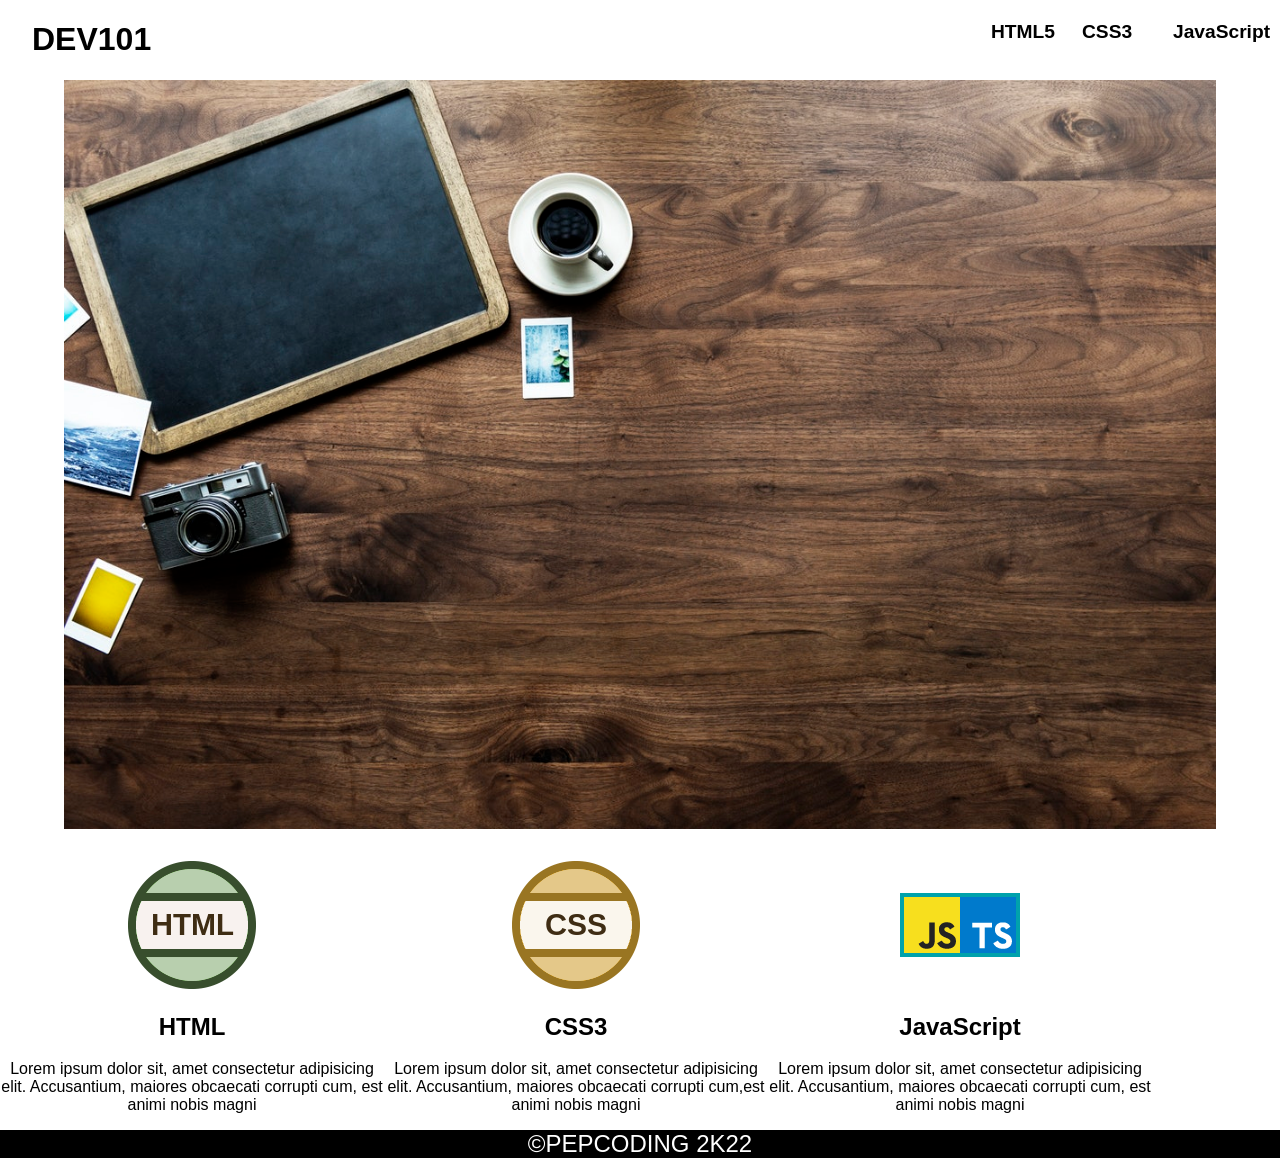
<file: Webpage/index.html>
<!DOCTYPE html>
<html lang="en">

<head>
    <meta charset="UTF-8">
    <meta http-equiv="X-UA-Compatible" content="IE=edge">
    <meta name="viewport" content="width=device-width, initial-scale=1.0">
    <link rel="preconnect" href="https://fonts.googleapis.com">
<link rel="preconnect" href="https://fonts.gstatic.com" crossorigin>
<link href="https://fonts.googleapis.com/css2?family=Open+Sans:wght@300&display=swap" rel="stylesheet">
<title>Document</title>
    <link rel="stylesheet" href="style.css">
</head>

<body>
    <header>
        <h1>DEV101</h1>
        <nav>
            <ul>
                <li><a href="">HTML5</a></li>
                <li><a href="">CSS3</a></li>
                <li><a href="">JavaScript</a></li>
            </ul>
        </nav>
    </header>
    <img src="lap.jpeg" class="main-img">
    <main>
        <!-- flexbox -->
        <div class="parent">
            <div class="child">
                <img src="html.png" alt="">
                <h2>HTML</h2>
                <p>Lorem ipsum dolor sit, amet consectetur adipisicing elit. Accusantium, maiores obcaecati corrupti
                    cum, est animi nobis magni </p>
            </div>
            <div class="child">
                <img src="css.png" alt="">
                <h2>CSS3</h2>
                <p>Lorem ipsum dolor sit, amet consectetur adipisicing elit. Accusantium, maiores obcaecati corrupti
                    cum,est animi nobis magni </p>
            </div>
            <div class="child">
                <img src="icon.png" alt="">
                <h2>JavaScript</h2>
                <p>Lorem ipsum dolor sit, amet consectetur adipisicing elit. Accusantium, maiores obcaecati corrupti
                    cum, est animi nobis magni </p>
            </div>
        </div>
    </main>
    <footer class="footer_parent">
        <div class="footer_content">
             &#169;Pepcoding 2k22
        </div>
       
    </footer>
</body>

</html>
</file>
<file: Webpage/style.css>
body{
    margin:0px;
    display: flex;
    flex-direction: column;
    justify-content: center;
    align-items: center;
}
*{
    font-family: 'Open-Sans',sans-serif;
    box-sizing: border-box;
}

header{
    display: flex;
    width: 100%;
    justify-content: space-between;
}

a{
    text-decoration: none;
}
a:link{
    color: black;
}
a:visited{
    color: black;
}
a:hover{
    color:red;
}
a:active{
    color: yellow;
}

a {
    font-size: 1.2rem;
    font-weight: bolder;
}
    li {
        list-style: none;
        /*to remove dot in front of li elements*/
    }


header h1{

    margin-left: 2rem;
}

nav{
    margin-right: 1rem;
}

ul{
    display: flex;
    justify-content: space-evenly;
    width: 20rem;
}

ul>li{
    width: 30%;
    font-size: 1.5rem;
}

.main-img{
    width: 90vw;
    height: auto;
}

.parent{
    margin-top: 2rem;
    display: flex;
    text-align: center;
}    

.child{
    width:30%;
}


.footer_parent{

    width: 100vw;
    text-align: center;
    background-color: black;
    display: flex;
    align-items: center;
    justify-content: center;
    
}

.footer_content{
    color: white;
    font-weight: 500;
    font-size: 1.5rem;
    text-transform: uppercase;
}
</file>
